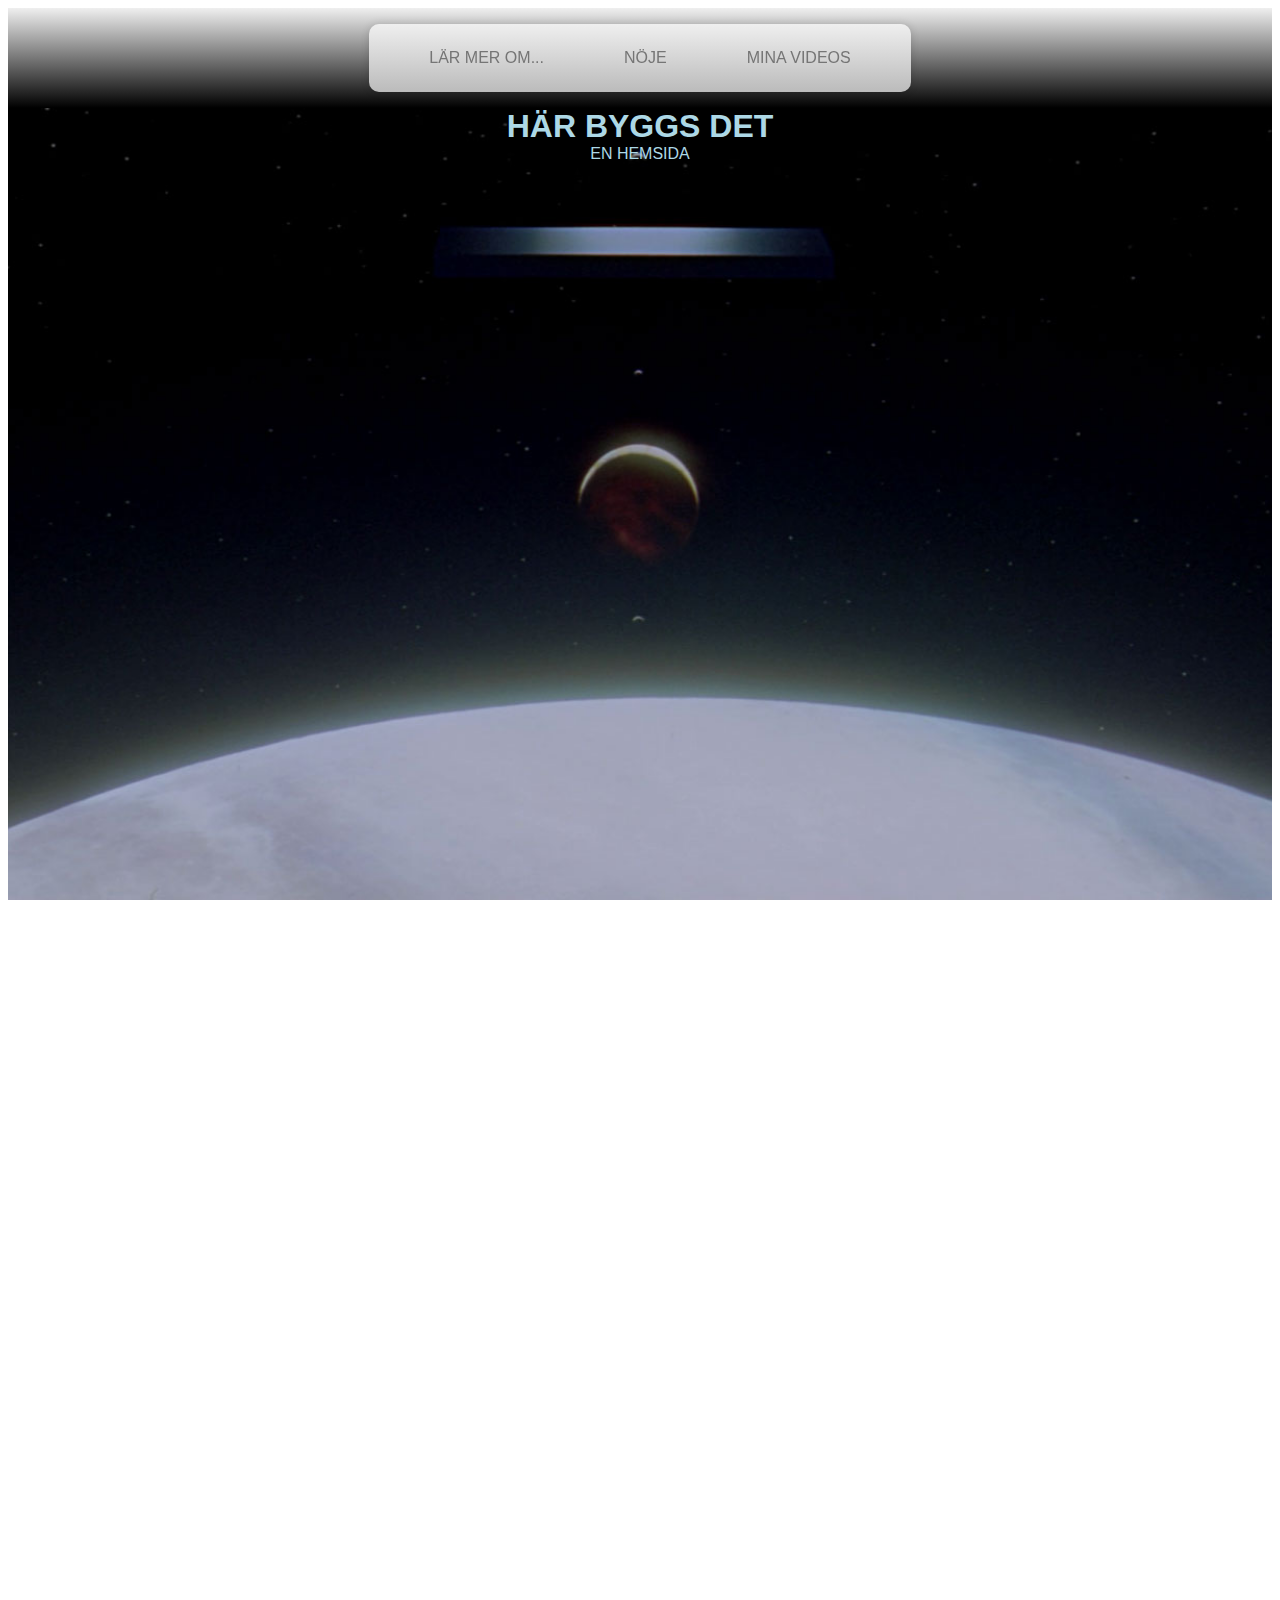
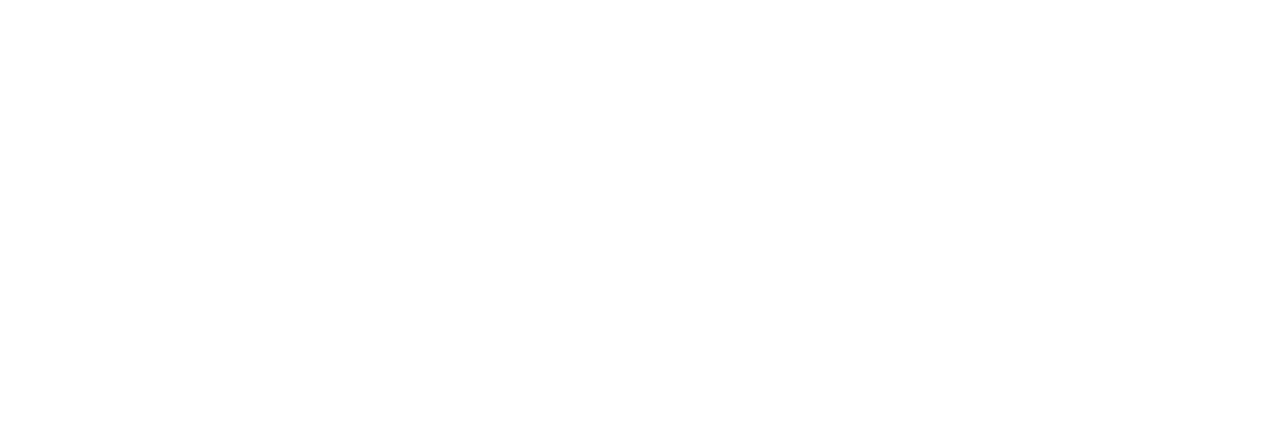
<file: index.html>
<!DOCTYPE html>
<html>
<head>
<link rel="stylesheet" href="main.css">	
<style type="text/css"></style></head>
<body>

<div class="nav">
  <ul>
	<li><a href="#" class="hvr-underline-from-center">Mina Videos</a>
			<ul>
		<li><a href="http://pornhub.com" class="hvr-bounce-out">Tidiga Verk</a></li>
		<li><a href="http://spankbang.com" class="hvr-bounce-out">Färska Titlar</a></li>
		<li><a href="http://en.pornbusters.to" class="hvr-bounce-out">För Finsmakare</a></li>
			</ul>
	</li>
  <li><a href="#" class="hvr-underline-from-center">Nöje</a>
			<ul>
      <li><a href="http://youtube.com/kanilj" class="hvr-bounce-out">Kanilj</a></li>
      <li><a href="http://reddit.com" class="hvr-bounce-out">Maymays</a></li>
      <li><a href="http://boards.4chan.org/b/" class="hvr-bounce-out">Neckbeards</a></li>
			</ul>
  </li>
  <li><a href="#" class="hvr-underline-from-center">Lär Mer Om...</a>
			<ul>
		<li><a href="https://en.wikipedia.org/wiki/Horse" class="hvr-bounce-out">HÄSTAR</a></li>
		<li><a href="http://www.dnbscene.com/article/88-thinking-inside-the-box-a-complete-eq-tutorial" class="hvr-bounce-out">Ljud</a></li>
		<li><a href="https://en.wikipedia.org/wiki/Train" class="hvr-bounce-out">TÅG :)</a></li>
			</ul>
  </li>

  </ul>
</div>
<div class="bakgrund">
	<div class="container">
	</div>
</div>
<div class="bigshit">
	<div class="container">

		<h1>HÄR BYGGS DET</h1>
		<p>EN HEMSIDA </p>


		
	</div>
</div>





</body>
</html>
</file>
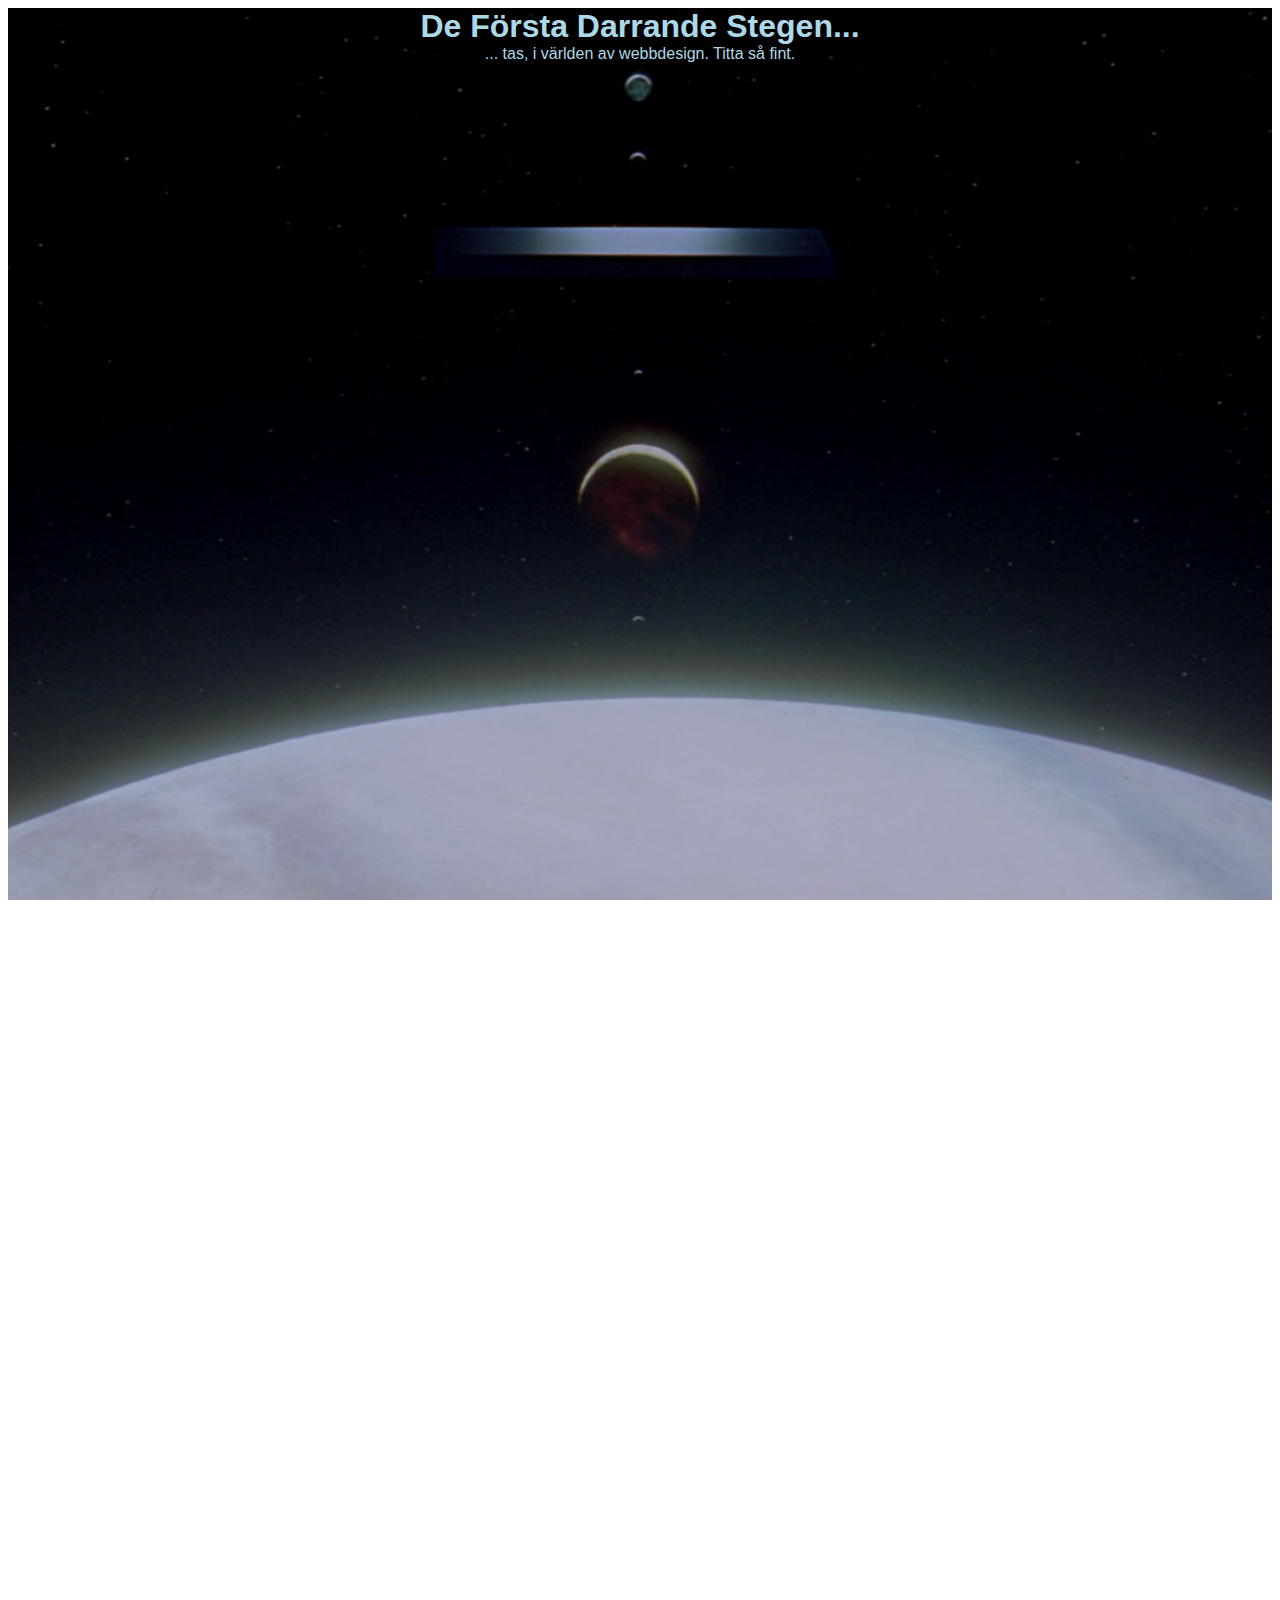
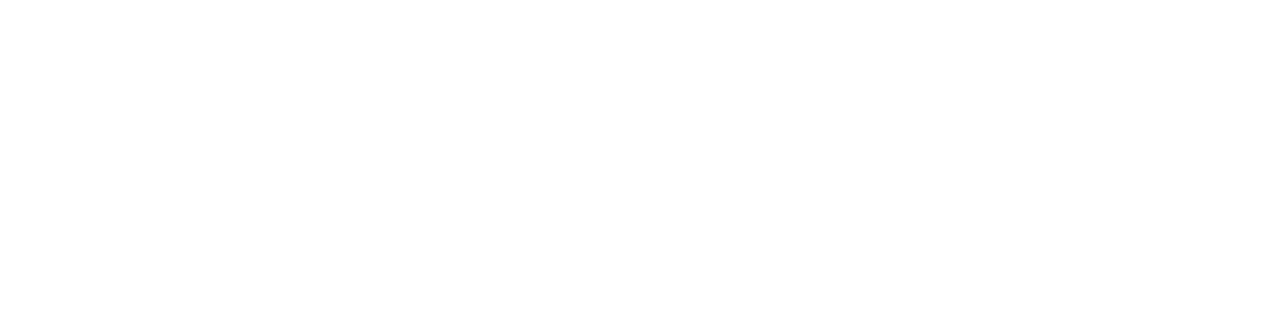
<file: hejsvejs.html>
<!DOCTYPE html>
<head>
<link rel="stylesheet" href="main.css">	
</head>
<body>


<div class="bigshit">
	<div class="container">

		<h1> De Första Darrande Stegen... </h1>
		<p>... tas, i världen av webbdesign. Titta så fint.</p>

	</div>
</div>


</body>
</file>
<file: main.css>
.nav {margin: auto; text-align: center; font-family: 'Shift', Helvetica; font-style: bold;
text-transform: uppercase; text-decoration: underline;}
.nav { background: -webkit-linear-gradient(top, #efefef 0%,#000 100%); }
.nav ul ul {
	display: none;
}

.nav ul li:hover > ul {
		display: block;
	}

.nav ul {
	background: #efefef; 
	background: linear-gradient(top, #efefef 0%, #bbbbbb 100%);  
	background: -moz-linear-gradient(top, #efefef 0%, #bbbbbb 100%); 
	background: -webkit-linear-gradient(top, #efefef 0%,#bbbbbb 100%); 
	box-shadow: 0px 0px 9px rgba(0,0,0,0.15);
	padding: 0 20px;
	border-radius: 10px;  
	list-style: none;
	position: relative;
	display: inline-table;
}
.nav ul:after {
		content: ""; clear: both; display: block;
	}

.nav ul li {
	float: right;
}

.nav ul li:hover {
		background: #4b545f;
		background: linear-gradient(top, #4f5964 0%, #5f6975 40%);
		background: -moz-linear-gradient(top, #4f5964 0%, #5f6975 40%);
		background: -webkit-linear-gradient(top, #4f5964 0%,#5f6975 40%);
	}
.nav ul li:hover a {
			color: #fff;
		}
	
.nav ul li a {
		display: block; padding: 25px 40px;
		color: #757575; text-decoration: none;
	}

.nav ul ul {
	background: #5f6975; border-radius: 0px; padding: 0;
	position: absolute; top: 100%;
}
.nav ul ul li {
		float: none; 
		border-top: 1px solid #6b727c;
		border-bottom: 1px solid #575f6a;
		position: relative;
	}
.nav ul ul li a {
			padding: 15px 40px;
			color: #fff;
		}	
.nav ul ul li a:hover {
				background: #4b545f;
			}

.nav ul ul ul {
	position: absolute; left: 100%; top:0;
}

.hvr-underline-from-center {
  display: inline-block;
  vertical-align: middle;
  -webkit-transform: translateZ(0);
  transform: translateZ(0);
  box-shadow: 0 0 1px rgba(0, 0, 0, 0);
  -webkit-backface-visibility: hidden;
  backface-visibility: hidden;
  -moz-osx-font-smoothing: grayscale;
  position: relative;
  overflow: hidden;
}
.hvr-underline-from-center:before {
  content: "";
  position: absolute;
  z-index: -1;
  left: 50%;
  right: 50%;
  bottom: 0;
  background: #2098d1;
  height: 4px;
  -webkit-transition-property: left, right;
  transition-property: left, right;
  -webkit-transition-duration: 0.3s;
  transition-duration: 0.3s;
  -webkit-transition-timing-function: ease-out;
  transition-timing-function: ease-out;
}
.hvr-underline-from-center:hover:before, .hvr-underline-from-center:focus:before, .hvr-underline-from-center:active:before {
  left: 0;
  right: 0;
}

.hvr-bounce-out {
  display: inline-block;
  vertical-align: middle;
  -webkit-transform: translateZ(0);
  transform: translateZ(0);
  box-shadow: 0 0 1px rgba(0, 0, 0, 0);
  -webkit-backface-visibility: hidden;
  backface-visibility: hidden;
  -moz-osx-font-smoothing: grayscale;
  -webkit-transition-duration: 0.5s;
  transition-duration: 0.5s;
}
.hvr-bounce-out:hover, .hvr-bounce-out:focus, .hvr-bounce-out:active {
  -webkit-transform: scale(0.8);
  transform: scale(0.8);
  -webkit-transition-timing-function: cubic-bezier(0.47, 2.02, 0.31, -0.36);
  transition-timing-function: cubic-bezier(0.47, 2.02, 0.31, -0.36);
}

body, html, head {
	/* important */
	height: 100%;
}
 
.bigshit {
	min-height: 100%;
	background-size: cover;
	background-attachment: fixed;
	background-repeat: no-repeat;
	background-position: center center;
}
  
.bigshit {
background-image:url('EKMGEPc.jpg');
height: 1920px;
margin-top: auto;
}



.bigshit h1 {
text-align: center;
margin: auto;
color: lightblue;
font-style: bold;
font-family: 'Shift', Helvetica;
}

.bigshit p {
margin-top: 0px;
text-align: center;
color: lightblue;
font-style: bold;
font-family: 'Shift', Helvetica;
}



#.nav a {
  color: #5a5a5a;
  font-size: 11px;
  font-weight: bold;
  padding: 14px 10px;
  text-transform: uppercase;
}

#.nav li {

  text-transform: uppercase;
 }
</file>
